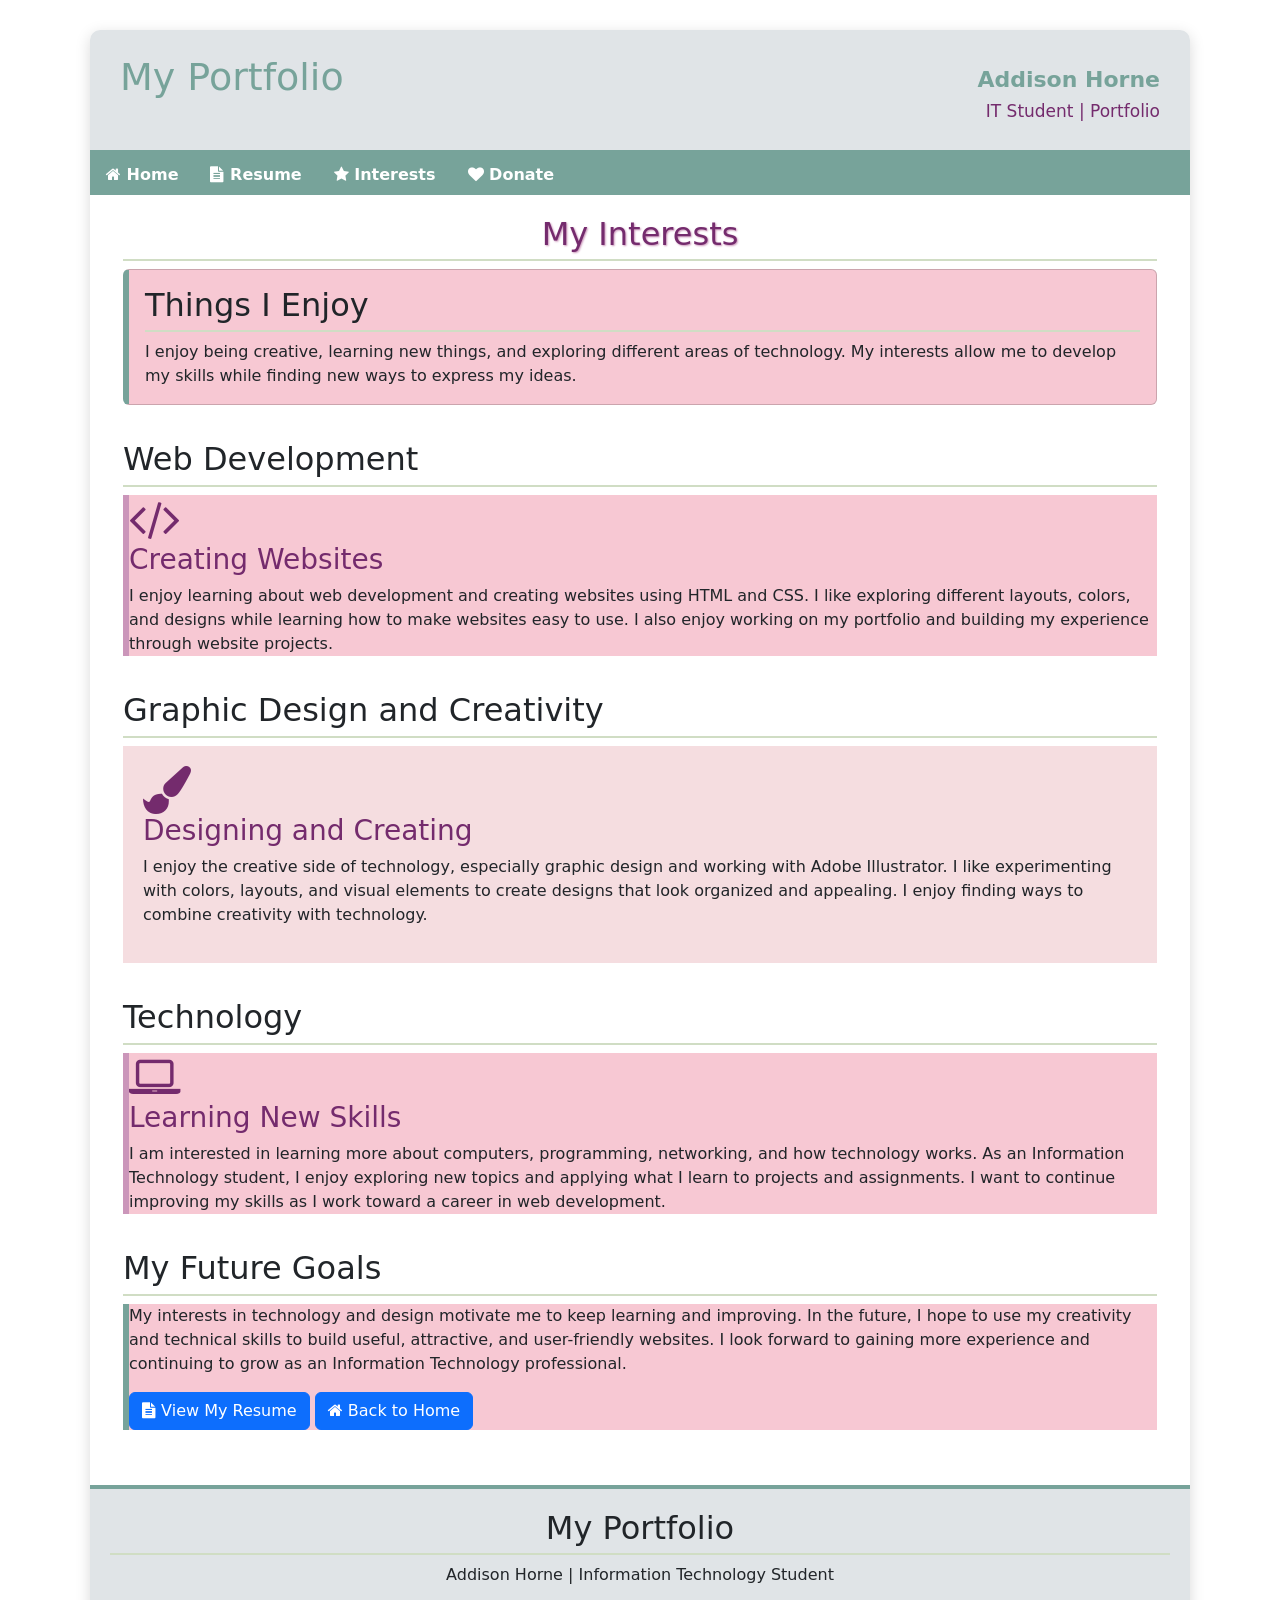
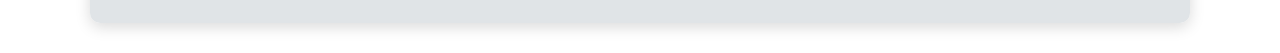
<file: Interests.html>
<!doctype html>
<html lang="en">

<head>
    <title>My Interests | Addison Horne</title>

    <meta charset="UTF-8">
    <meta name="viewport" content="width=device-width, initial-scale=1.0">
    <meta name="description" content="Explore Addison Horne's interests in web development, graphic design, creativity, and information technology.">

    <link rel="stylesheet"
        href="https://www.w3schools.com/w3css/6/w3.css">

    <link href="2Style.css" rel="stylesheet">

    <link href="https://cdn.jsdelivr.net/npm/bootstrap@5.3.3/dist/css/bootstrap.min.css"
        rel="stylesheet">

    <link rel="stylesheet"
        href="https://cdnjs.cloudflare.com/ajax/libs/font-awesome/4.7.0/css/font-awesome.min.css">
</head>

<body>

<a class="skip-link" href="#main-content">Skip to main content</a>

<div class="wrapper">

    <header>
        <div id="head1">
            <h1>My Portfolio</h1>
        </div>

        <div id="head2">
            <div>Addison Horne</div>
            IT Student | Portfolio
        </div>

        <div class="clear"></div>
    </header>

    <nav class="w3-container" aria-label="Main navigation">
        <ul class="nav my-nav">
            <li class="nav-item">
                <a class="nav-link" href="index.html">
                    <i class="fa fa-home" aria-hidden="true"></i>
                    Home
                </a>
            </li>

            <li class="nav-item">
                <a class="nav-link" href="Resume.html">
                    <i class="fa fa-file-text" aria-hidden="true"></i>
                    Resume
                </a>
            </li>

            <li class="nav-item">
                <a class="nav-link active" href="Interests.html"
                    aria-current="page">
                    <i class="fa fa-star" aria-hidden="true"></i>
                    Interests
                </a>
            </li>

            <li class="nav-item">
                <a class="nav-link" href="Donate.html">
                    <i class="fa fa-heart" aria-hidden="true"></i>
                    Donate
                </a>
            </li>
        </ul>
    </nav>

    <main id="main-content" tabindex="-1">

<section class="w3-container">
	<h2 class="header">My Interests</h2>

<div class="card welcome-box">
<div class="card-body">
		<h2 class="card-title">Things I Enjoy</h2>

	<p class="card-text">I enjoy being creative, learning new things, and exploring different areas of technology.
                        My interests allow me to develop my skills while finding new ways to express my ideas.</p>
		</div>
	</div>
</section>

<section class="w3-container">
	<h2>Web Development</h2>

		<div class="w3-card w3-padding aspiration-card">
			<i class="fa fa-code fa-3x icon"
				aria-hidden="true"></i>

		<h3 class="heading">Creating Websites</h3>

                <p>I enjoy learning about web development and creating websites using HTML and CSS. I like exploring different layouts, colors, and designs
                    while learning how to make websites easy to use. I also enjoy working on my portfolio and building my experience through website projects.</p>
</div>
</section>

<section class="w3-container">
	<h2>Graphic Design and Creativity</h2>

	<div class="w3-card w3-padding profile-card-color">
		<i class="fa fa-paint-brush fa-3x icon"
			aria-hidden="true"></i>

	<h3 class="heading">Designing and Creating</h3>

                <p>I enjoy the creative side of technology, especially graphic design and working with Adobe Illustrator. I like experimenting with
                    colors, layouts, and visual elements to create designs that look organized and appealing. I enjoy finding ways to combine creativity
                    with technology.</p>
	</div>
</section>

<section class="w3-container">
	<h2>Technology</h2>

	<div class="w3-card w3-padding aspiration-card">
		<i class="fa fa-laptop fa-3x icon"
			aria-hidden="true"></i>

	<h3 class="heading">Learning New Skills</h3>

                <p>I am interested in learning more about computers, programming, networking, and how technology works.
                    As an Information Technology student, I enjoy exploring new topics and applying what I learn to projects and assignments. I want to continue
                    improving my skills as I work toward a career in web development.</p>
	</div>
</section>

<section class="w3-container">
	<h2>My Future Goals</h2>

	<div class="contact-card w3-card w3-padding">
                <p>My interests in technology and design motivate me to keep learning and improving. In the future,
				I hope to use my creativity and technical skills to build useful, attractive, and user-friendly websites. I look forward to gaining more
			   experience and continuing to grow as an Information Technology professional.</p>

		<a href="Resume.html" class="btn btn-primary">
			<i class="fa fa-file-text"
				aria-hidden="true"></i>
			View My Resume
		</a>

		<a href="index.html" class="btn btn-primary">
			<i class="fa fa-home"
				aria-hidden="true"></i>
			Back to Home
		</a>
	</div>
</section>

</main>

<div class="clear"></div>

    <footer class="w3-container">
        <h2>My Portfolio</h2>
        <p>Addison Horne | Information Technology Student</p>
    </footer>

</div>

<script src="https://cdn.jsdelivr.net/npm/bootstrap@5.3.3/dist/js/bootstrap.bundle.min.js"></script>
<script src="site.js"></script>
</body>
</html>
</file>
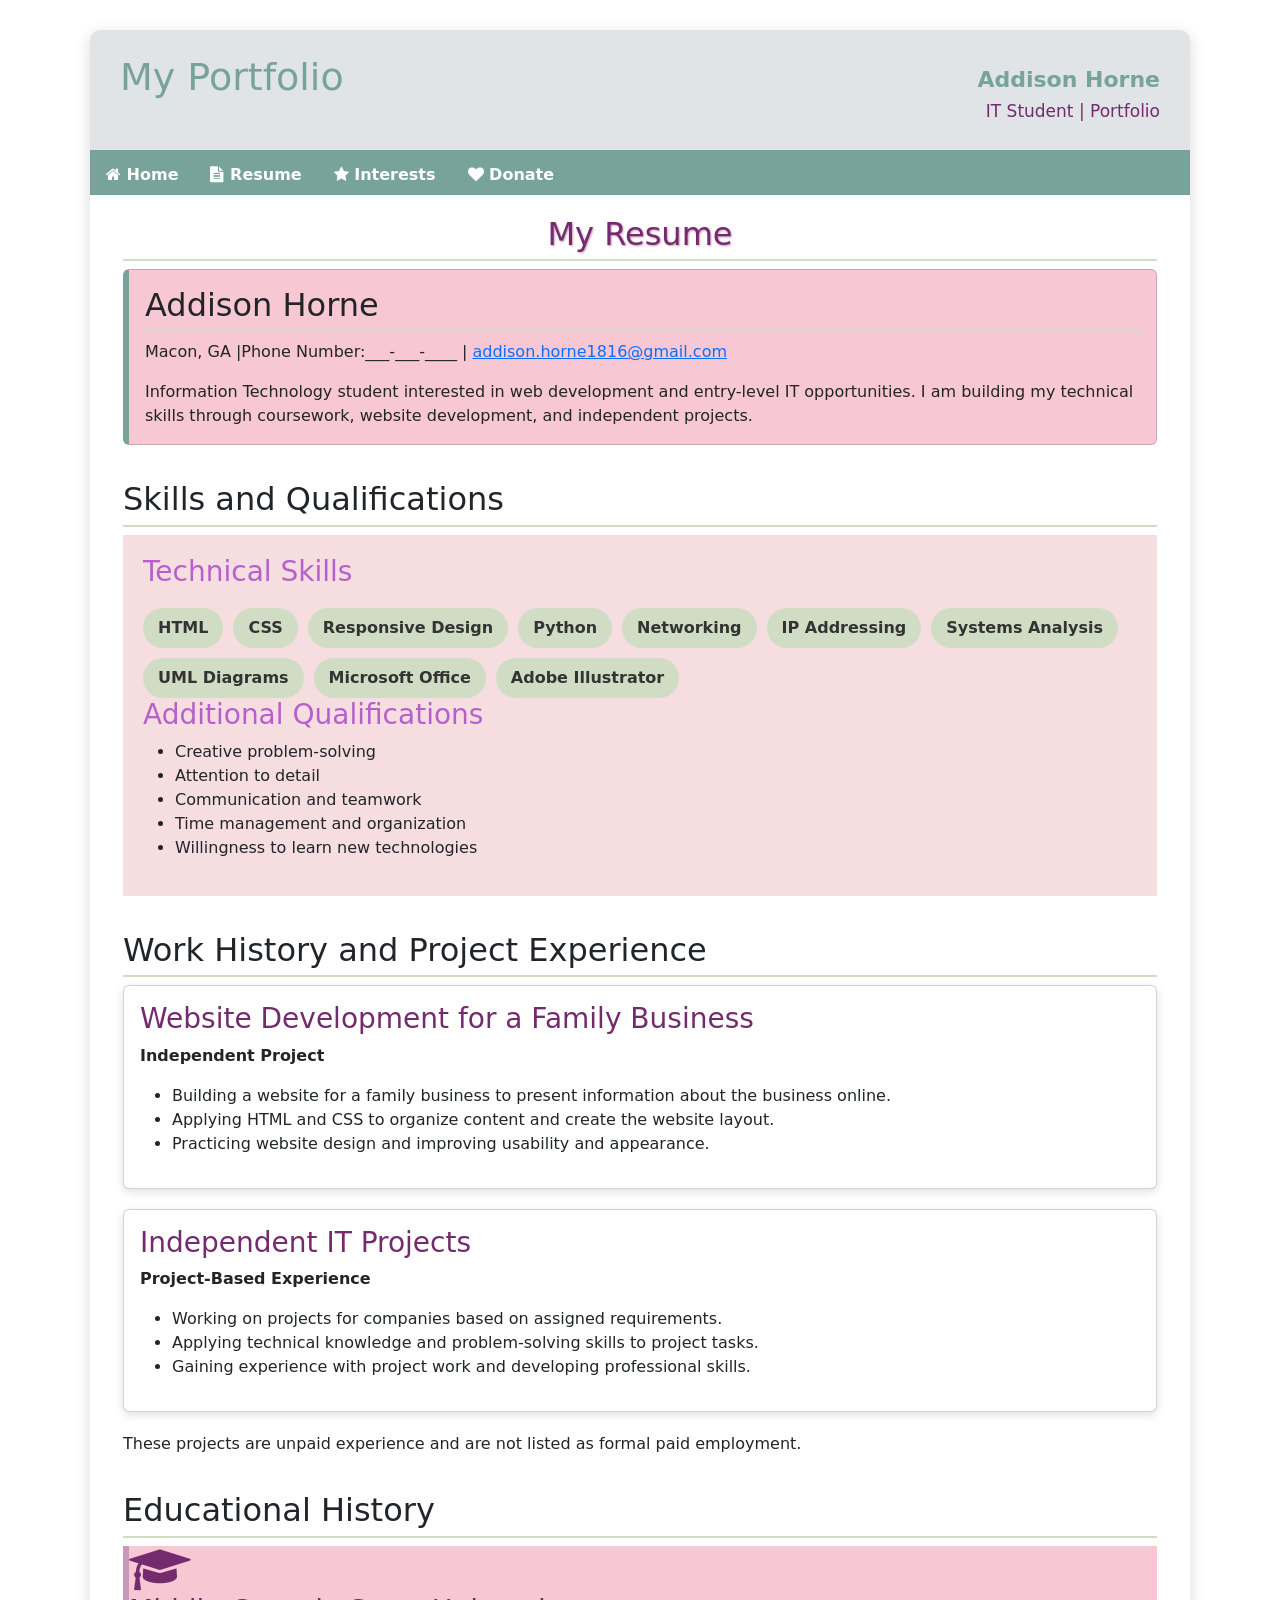
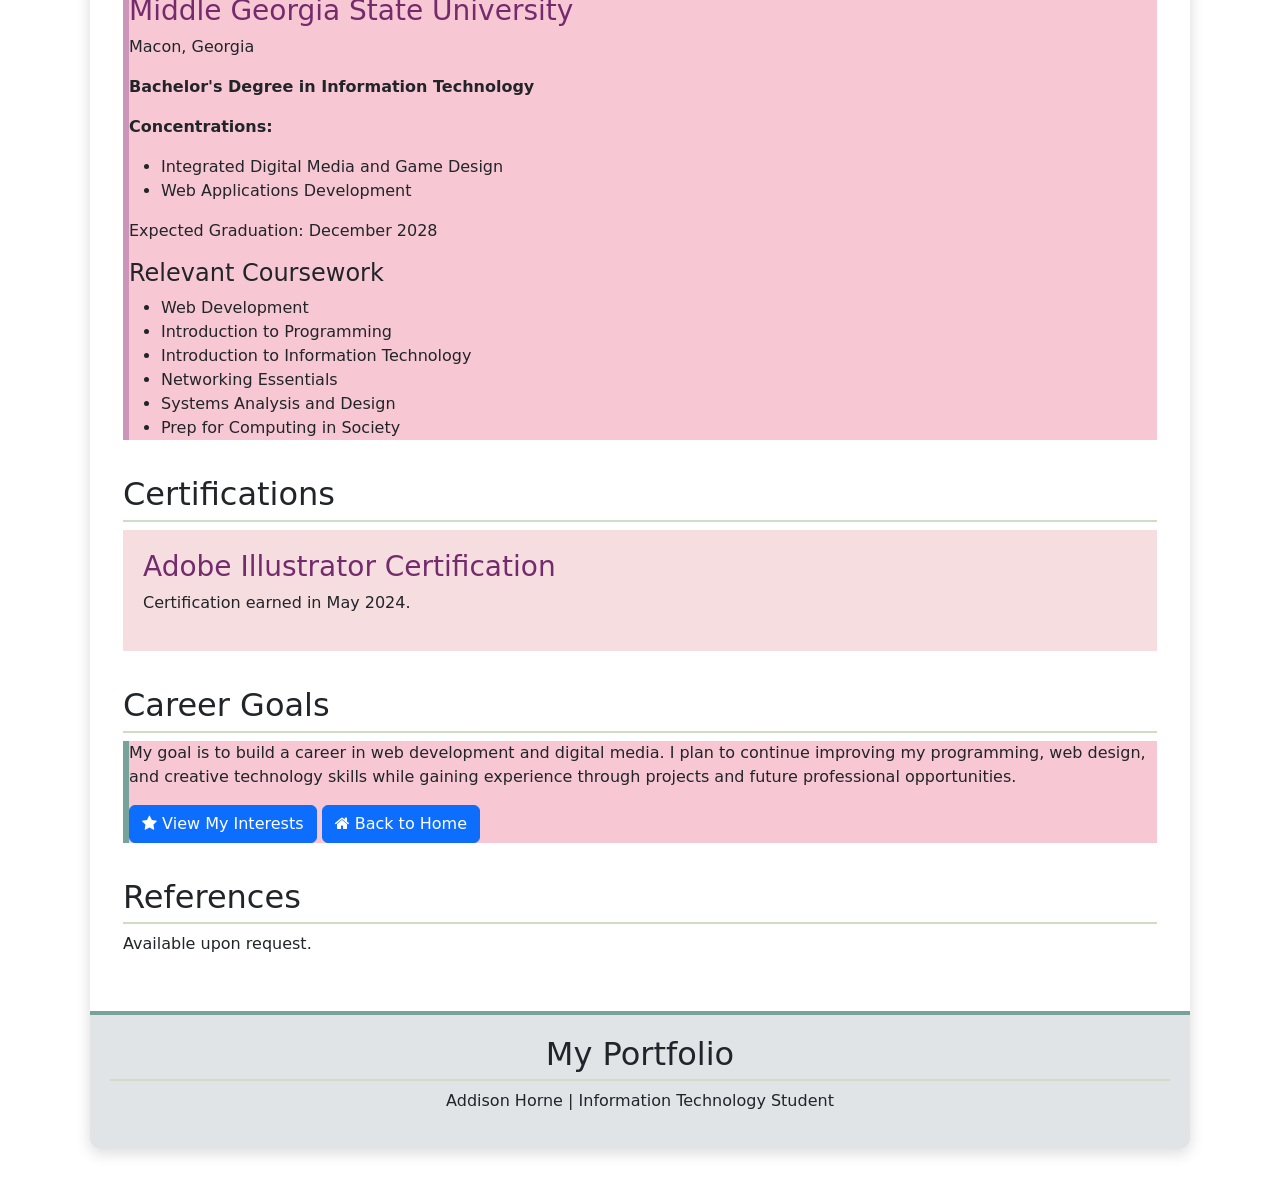
<file: Resume.html>
<!doctype html>
<html lang="en">

<head>
    <title>Resume | Addison Horne</title>

    <meta charset="UTF-8">
    <meta name="viewport" content="width=device-width, initial-scale=1.0">
    <meta name="description" content="Addison Horne's resume featuring Information Technology skills, education, certifications, and project experience.">

    <link rel="stylesheet"
        href="https://www.w3schools.com/w3css/6/w3.css">

    <link href="2Style.css" rel="stylesheet">

    <link href="https://cdn.jsdelivr.net/npm/bootstrap@5.3.3/dist/css/bootstrap.min.css"
        rel="stylesheet">

    <link rel="stylesheet"
        href="https://cdnjs.cloudflare.com/ajax/libs/font-awesome/4.7.0/css/font-awesome.min.css">
</head>

<body>

<a class="skip-link" href="#main-content">Skip to main content</a>

<div class="wrapper">

    <header>
        <div id="head1">
            <h1>My Portfolio</h1>
        </div>

     <div id="head2">
     <div>Addison Horne</div>
      IT Student | Portfolio
</div>

<div class="clear"></div>
    </header>

    <nav class="w3-container" aria-label="Main navigation">
        <ul class="nav my-nav">
            <li class="nav-item">
                <a class="nav-link" href="index.html">
                    <i class="fa fa-home" aria-hidden="true"></i> Home
                </a>
            </li>

            <li class="nav-item">
                <a class="nav-link active" href="Resume.html"
                    aria-current="page">
                    <i class="fa fa-file-text" aria-hidden="true"></i>
                    Resume
                </a>
            </li>

            <li class="nav-item">
                <a class="nav-link" href="Interests.html">
                    <i class="fa fa-star" aria-hidden="true"></i>
                    Interests
                </a>
            </li>

            <li class="nav-item">
                <a class="nav-link" href="Donate.html">
                    <i class="fa fa-heart" aria-hidden="true"></i>
                    Donate
                </a>
            </li>
        </ul>
    </nav>

    <main id="main-content" tabindex="-1">

        <section class="w3-container">
            <h2 class="header">My Resume</h2>

            <div class="card welcome-box">
                <div class="card-body">
                    <h2 class="card-title">Addison Horne</h2>

    <p>Macon, GA |Phone Number:___-___-____ | <a href="mailto:addison.horne1816@gmail.com"> addison.horne1816@gmail.com </a> </p>

    <p class="card-text"> Information Technology student interested in web development and entry-level IT opportunities.
        I am building my technical skills through coursework, website development, and independent projects.</p>
</div>
    </div>
</section>

    <section class="w3-container">
        <h2>Skills and Qualifications</h2>

<div class="w3-card w3-padding profile-card-color">
    <h3 class="heading2">Technical Skills</h3>

	<div class="skills-list">
		<span>HTML</span>
		<span>CSS</span>
		<span>Responsive Design</span>
		<span>Python</span>
		<span>Networking</span>
		<span>IP Addressing</span>
		<span>Systems Analysis</span>
		<span>UML Diagrams</span>
		<span>Microsoft Office</span>
		<span>Adobe Illustrator</span>
	</div>

	<h3 class="heading2">Additional Qualifications</h3>

		<ul>
			<li>Creative problem-solving</li>
			<li>Attention to detail</li>
			<li>Communication and teamwork</li>
			<li>Time management and organization</li>
			<li>Willingness to learn new technologies</li>
		</ul>
</div>
</section>

	<section class="w3-container">
		<h2>Work History and Project Experience</h2>

<div class="card portfolio-card">
<div class="card-body">
		<h3 class="heading"> Website Development for a Family Business</h3>

                    <p><strong>Independent Project</strong></p>

		<ul>
			<li>Building a website for a family business to present information about the business online.</li>
			<li>Applying HTML and CSS to organize content and create the website layout.</li>
			<li>Practicing website design and improving usability and appearance.</li>
		</ul>
	</div>
</div>

<div class="card portfolio-card">
<div class="card-body">
	<h3 class="heading">Independent IT Projects</h3>

                    <p><strong>Project-Based Experience</strong></p>

		<ul>
			<li>Working on projects for companies based on assigned requirements.</li>
			<li> Applying technical knowledge and problem-solving skills to project tasks.</li>
			<li>Gaining experience with project work and developing professional skills.</li>
		</ul>
	</div>
</div>

		<p>These projects are unpaid experience and are not listed as formal paid employment.</p>
</section>

<section class="w3-container">
    <h2>Educational History</h2>

    <div class="w3-card w3-padding aspiration-card">
        <i class="fa fa-graduation-cap fa-3x icon"
            aria-hidden="true"></i>

        <h3 class="heading">Middle Georgia State University</h3>

        <p>Macon, Georgia</p>

        <p><strong>Bachelor's Degree in Information Technology</strong></p>

        <p><strong>Concentrations:</strong></p>
        <ul>
            <li>Integrated Digital Media and Game Design</li>
            <li>Web Applications Development</li>
        </ul>

        <p>Expected Graduation: December 2028</p>

        <h4>Relevant Coursework</h4>

        <ul>
            <li>Web Development</li>
            <li>Introduction to Programming</li>
            <li>Introduction to Information Technology</li>
            <li>Networking Essentials</li>
            <li>Systems Analysis and Design</li>
            <li>Prep for Computing in Society</li>
        </ul>
    </div>
</section>

<section class="w3-container">
    <h2>Certifications</h2>

<div class="w3-card w3-padding profile-card-color">
     <h3 class="heading">Adobe Illustrator Certification</h3>

         <p>Certification earned in May 2024.</p>
</div>
</section>

<section class="w3-container">
    <h2>Career Goals</h2>

<div class="contact-card w3-card w3-padding">
		<p> My goal is to build a career in web development and digital media. 
		I plan to continue improving my programming, web design, and creative technology skills while gaining 
		experience through projects and future professional opportunities.</p>

		<a href="Interests.html" class="btn btn-primary">
			<i class="fa fa-star" aria-hidden="true"></i>
			View My Interests
		</a>

		<a href="index.html" class="btn btn-primary">
			<i class="fa fa-home" aria-hidden="true"></i>
			Back to Home
		</a>
	</div>
</section>

<section class="w3-container">
	<h2>References</h2>

	<p>Available upon request.</p>
</section>

</main>

    <div class="clear"></div>

    <footer class="w3-container">
        <h2>My Portfolio</h2>
        <p>Addison Horne | Information Technology Student</p>
    </footer>

</div>

<script src="https://cdn.jsdelivr.net/npm/bootstrap@5.3.3/dist/js/bootstrap.bundle.min.js"></script>
<script src="site.js"></script>
</body>
</html>
</file>
<file: 2Style.css>
/*
Mauve Dust: #CB96BA
Bluebell Frost: #B0B3D6
Venus Flower: #E0E4E7
Green Beryl: #D0DDC4
Duck Egg: #9BBCAC
Forest Frolic: #77A39A
Blush: #F7C8D3
Liac: #B660CD
*/
* {
    box-sizing: border-box;
}

body {
    background-color: #D0DDC4;
    margin: 0;
    padding: 0;
    font-family: Arial, Helvetica, sans-serif;
    color: #333333;
    line-height: 1.6;
}

.wrapper {
    background-color: white;
    width: 92%;
    max-width: 1100px;
    margin: 30px auto;
    box-shadow: 0 4px 15px rgba(0, 0, 0, 0.15);
    border-radius: 10px;
    overflow: hidden;
}

header {
    background-color: #E0E4E7;
    padding: 25px 30px;
    color: #77A39A;
    border-bottom: 5px solid #77A39A;
}

header h1 {
    margin: 0;
    color: #77A39A;
    font-size: 38px;
}

#head1 {
    width: 55%;
    float: left;
}

#head2 {
    width: 45%;
    float: left;
    text-align: right;
    color: #742B6D;
    font-size: 17px;
    padding-top: 8px;
}

#head2 div {
    font-size: 22px;
    font-weight: bold;
    color: #77A39A;
    margin-bottom: 3px;
}

nav {
    width: 100%;
    float: none;
    background-color: #77A39A;
    padding: 0;
}

nav ul {
    list-style-type: none;
    margin: 0;
    padding: 0;
    display: flex;
    flex-direction: row;
    flex-wrap: wrap;
    align-items: stretch;
}

nav li {
    margin-bottom: 0;
}

nav a,
nav a:visited {
    display: block;
    color: white;
    padding: 15px 22px;
    border-radius: 0;
    font-weight: bold;
    text-decoration: none;
    transition: background-color 0.2s;
}

nav a:hover,
nav a:active {
    background-color: #CB96BA;
    color: white;
    text-decoration: none;
}

nav .nav-link,
nav .nav-link:visited,
nav .nav-link.active {
    color: white;
    font-weight: bold;
    text-decoration: none;
}

nav .nav-link:hover,
nav .nav-link:focus {
    color: white;
    background-color: #CB96BA;
}

main {
    width: 100%;
    display: block;
    padding: 20px 3%;
    float: none;
    background-color: white;
    min-height: 500px;
}

main section {
    margin-bottom: 35px;
}

main h1 {
    margin-top: 0;
}

.heading {
    color: #742B6D;
}
.heading2 {
    color: #B660CD;
}
.header {
    display: block;
    text-align: center;
    color: #742B6D;
    font-size: 32px;
    text-shadow: 1px 1px 2px #CB96BA;
}

h2 {
    color: #B0B3D6;
    font-size: 25px;
    margin-top: 25px;
    margin-bottom: 15px;
    border-bottom: 2px solid #D0DDC4;
    padding-bottom: 6px;
}

h3 {
    color: #B0B3D6;
}

h4 {
    color: #742B6D;
    font-size: 20px;
}

.card.welcome-box {
    background-color: #F7C8D3;
    border-left: 6px solid #77A39A;
    margin-bottom: 20px;
}

.portfolio-card {
    height: 100%;
    margin-bottom: 20px;
    border: none;
    box-shadow: 0 3px 10px rgba(0, 0, 0, 0.12);
    transition: transform 0.2s;
}

.portfolio-card:hover {
    transform: translateY(-5px);
}

.profile-card {
    background-color: #C9E7FF;
    padding: 20px;
    margin-bottom: 20px;
}
.profile-card-color {
    background-color: #F5DDE0;
    padding: 20px;
    margin-bottom: 20px;
}

.aspiration-card {
    background-color: #F7C8D3;
    border-left: 6px solid #CB96BA;
}

.skill-card {
    background-color: #E0E4E7;
    padding: 20px;
    text-align: center;
    margin-bottom: 20px;
    min-height: 190px;
}

.contact-card {
    background-color: #F7C8D3;
    border-left: 6px solid #77A39A;
}

img {
    max-width: 100%;
    height: auto;
}

.skills-list {
    display: flex;
    flex-wrap: wrap;
    gap: 10px;
    margin-top: 20px;
}

.skills-list span {
    background-color: #D0DDC4;
    color: #333333;
    padding: 8px 15px;
    border-radius: 20px;
    font-weight: bold;
}

.project-tabs {
    background-color: #F7C8D3;
    padding: 25px;
    border: 1px solid #D0DDC4;
    border-top: none;
}

/* Slick Carousel */

.slideshow-container {
    position: relative;
    width: 90%;
    max-width: 800px;
    margin: 35px auto 55px;
    background-color: white;
    border-radius: 8px;
}

.slideshow-container .mySlides {
    position: relative;
}

.slideshow-container .mySlides img {
    width: 100%;
    height: 400px;
    object-fit: contain;
    display: block;
    margin: auto;
    background-color: white;
}

.slideshow-container .text {
    color: white;
    background-color: rgba(116, 43, 109, 0.9);
    font-size: 18px;
    font-weight: bold;
    padding: 12px;
    position: absolute;
    bottom: 0;
    width: 100%;
    text-align: center;
}

/* Slick Navigation Dots */

.slideshow-container .slick-dots {
    bottom: -40px;
}

.slideshow-container .slick-dots li button:before {
    color: #955B8D;
    font-size: 14px;
}

.slideshow-container .slick-dots li.slick-active button:before {
    color: #77A39A;
}

/* Slick Navigation Arrows */

.slideshow-container .slick-prev {
    left: -35px;
    z-index: 2;
}

.slideshow-container .slick-next {
    right: -35px;
    z-index: 2;
}

.slideshow-container .slick-prev:before,
.slideshow-container .slick-next:before {
    color: #742B6D;
    font-size: 25px;
}

.icon {
    color: #742B6D;
}

.icons {
    float: right;
}

.icons i {
    font-size: 28px;
    color: #B660CD;
}

.icons i:hover {
    color: #77A39A;
}

a {
    text-decoration: none;
}

a:hover,
a:active {
    text-decoration: underline;
}

a:focus-visible,
button:focus-visible {
    outline: 3px solid #742B6D;
    outline-offset: 3px;
}

.prev:focus-visible,
.next:focus-visible,
.dot:focus-visible {
    outline: 3px solid #742B6D;
    outline-offset: 3px;
}

.skip-link {
    position: absolute;
    top: -100px;
    left: 10px;
    z-index: 1000;
    background-color: white;
    color: #742B6D;
    padding: 10px 15px;
    border: 2px solid #742B6D;
    border-radius: 4px;
}

.skip-link:focus {
    top: 10px;
}

.background {
    font-weight: bold;
    background-color: #D0DDC4;
    color: black;
    opacity: 0.9;
}

.shadow {
    text-shadow: 2px 2px 3px #E75480;
    color: #742B6D;
    font-style: italic;
}

.right {
    float: right;
    width: 150px;
}

.left {
    float: left;
    margin-right: 10px;
    width: 150px;
}

.center {
    display: block;
    margin: 0 auto;
    width: 150px;
}

.clear {
    clear: both;
}

/* Donation Form */

.donation-form {
    max-width: 750px;
    margin: 25px auto;
}

.donation-form fieldset {
    border: 1px solid #876482;
    border-radius: 8px;
    padding: 15px;
    margin-bottom: 20px;
}

.donation-form legend {
    color: #742B6D;
    font-weight: bold;
    padding: 0 8px;
}

.donation-form fieldset label {
    margin-right: 20px;
}

.donation-form input[type="radio"] {
    margin-right: 5px;
}

.form-field {
    display: grid;
    grid-template-columns: 180px 1fr;
    align-items: center;
    gap: 12px;
    margin-bottom: 18px;
}

.form-field label {
    font-weight: bold;
    color: #742B6D;
}

.donation-form input[type="text"],
.donation-form input[type="email"],
.donation-form input[type="tel"],
.donation-form input[type="number"],
.donation-form input[type="date"],
.donation-form select {
    width: 100%;
    padding: 10px;
    border: 1px solid #876482;
    border-radius: 5px;
}

.terms-field {
    grid-template-columns: auto 1fr;
    justify-content: start;
}

.terms-field input[type="checkbox"] {
    justify-self: start;
}

.terms-field label {
    margin: 0;
}

.donation-form input:focus,
.donation-form select:focus {
    border-color: #77A39A;
    outline: 2px solid #77A39A;
    box-shadow: none;
}

.donation-form button {
    padding: 10px 25px;
}

#formMessage {
    color: #742B6D;
    font-weight: bold;
}


@media screen and (max-width: 600px) {

    .form-field {
        grid-template-columns: 1fr;
        gap: 5px;
    }

    .donation-form fieldset label {
        display: block;
        margin-bottom: 8px;
    }

    .terms-field {
        grid-template-columns: auto 1fr;
    }

}

footer {
    background-color: #E0E4E7;
    padding: 20px;
    text-align: center;
    clear: both;
    border-top: 4px solid #77A39A;
}

footer h4 {
    margin: 0;
}

@media screen and (max-width: 727px) {
    .wrapper {
        width: 95%;
        margin: 15px auto;
    }

    header {
        padding: 20px;
        text-align: center;
    }

    #head1 {
        float: none;
        width: 100%;
    }

    header h1 {
        font-size: 32px;
    }

    #head2 {
        float: none;
        width: 100%;
        text-align: center;
        font-size: 16px;
        padding-top: 10px;
    }

    #head2 div {
        font-size: 20px;
    }

    nav {
        float: none;
        width: 100%;
        padding: 10px;
    }

    nav ul {
        display: flex;
        flex-wrap: wrap;
        justify-content: center;
        gap: 5px;
    }

    nav li {
        margin-bottom: 0;
    }

    nav a {
        padding: 10px 15px;
    }

    main {
        float: none;
        width: 100%;
        padding: 25px 6%;
    }

    .header {
        font-size: 26px;
    }

    h2 {
        font-size: 22px;
    }

    .skills-list {
        justify-content: center;
    }

    footer {
        padding: 15px;
    }

    .mySlides img {
        height: 280px;
    }
.slideshow-container {
    width: 85%;
}

.slideshow-container .mySlides img {
    height: 280px;
}

.slideshow-container .text {
    font-size: 16px;
}

.slideshow-container .slick-prev {
    left: -25px;
}

.slideshow-container .slick-next {
    right: -25px;
}
    .project-tabs {
        padding: 15px;
    }
}

@media (prefers-reduced-motion: reduce) {
    *,
    *::before,
    *::after {
        scroll-behavior: auto !important;
        animation-duration: 0.01ms !important;
        animation-iteration-count: 1 !important;
        transition-duration: 0.01ms !important;
    }

    .portfolio-card:hover {
        transform: none;
    }
}

@media print {
    header,
    nav,
    footer {
        display: none;
    }

    main {
        width: 100%;
    }
}
</file>
